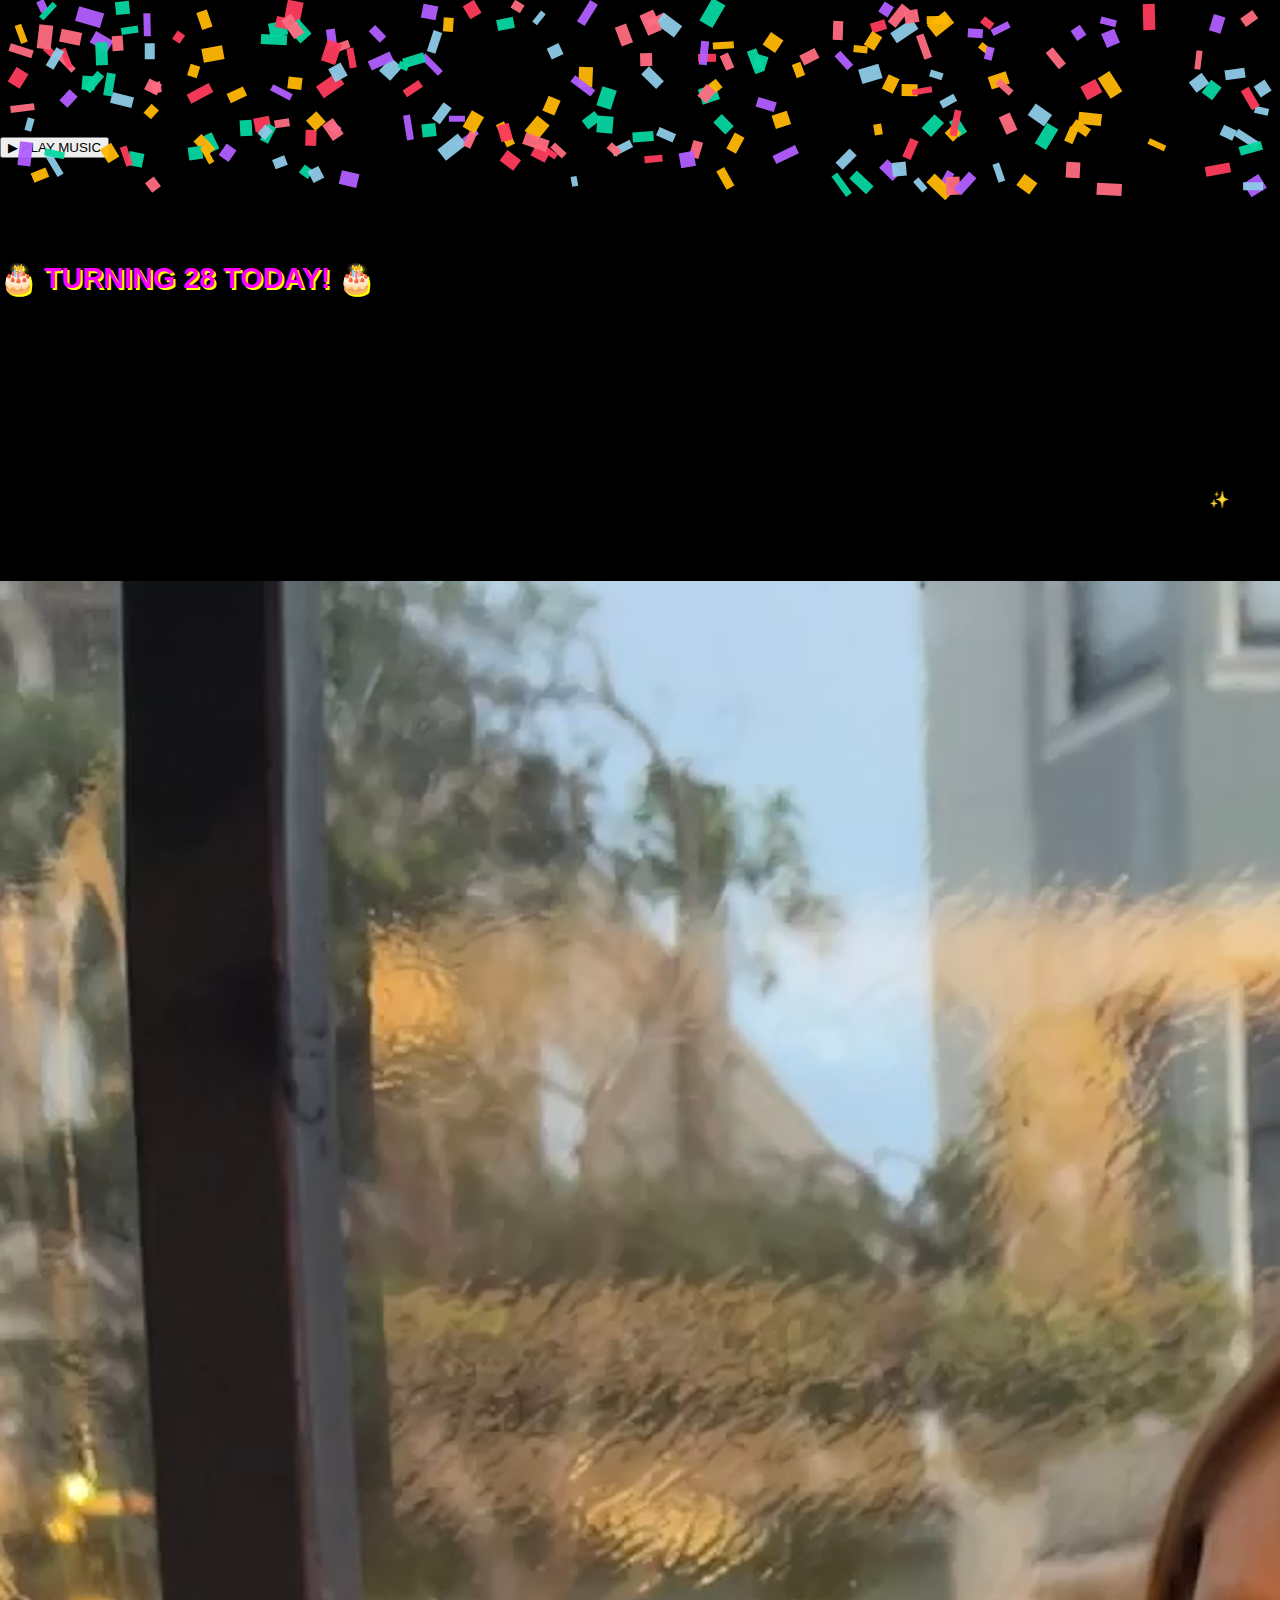
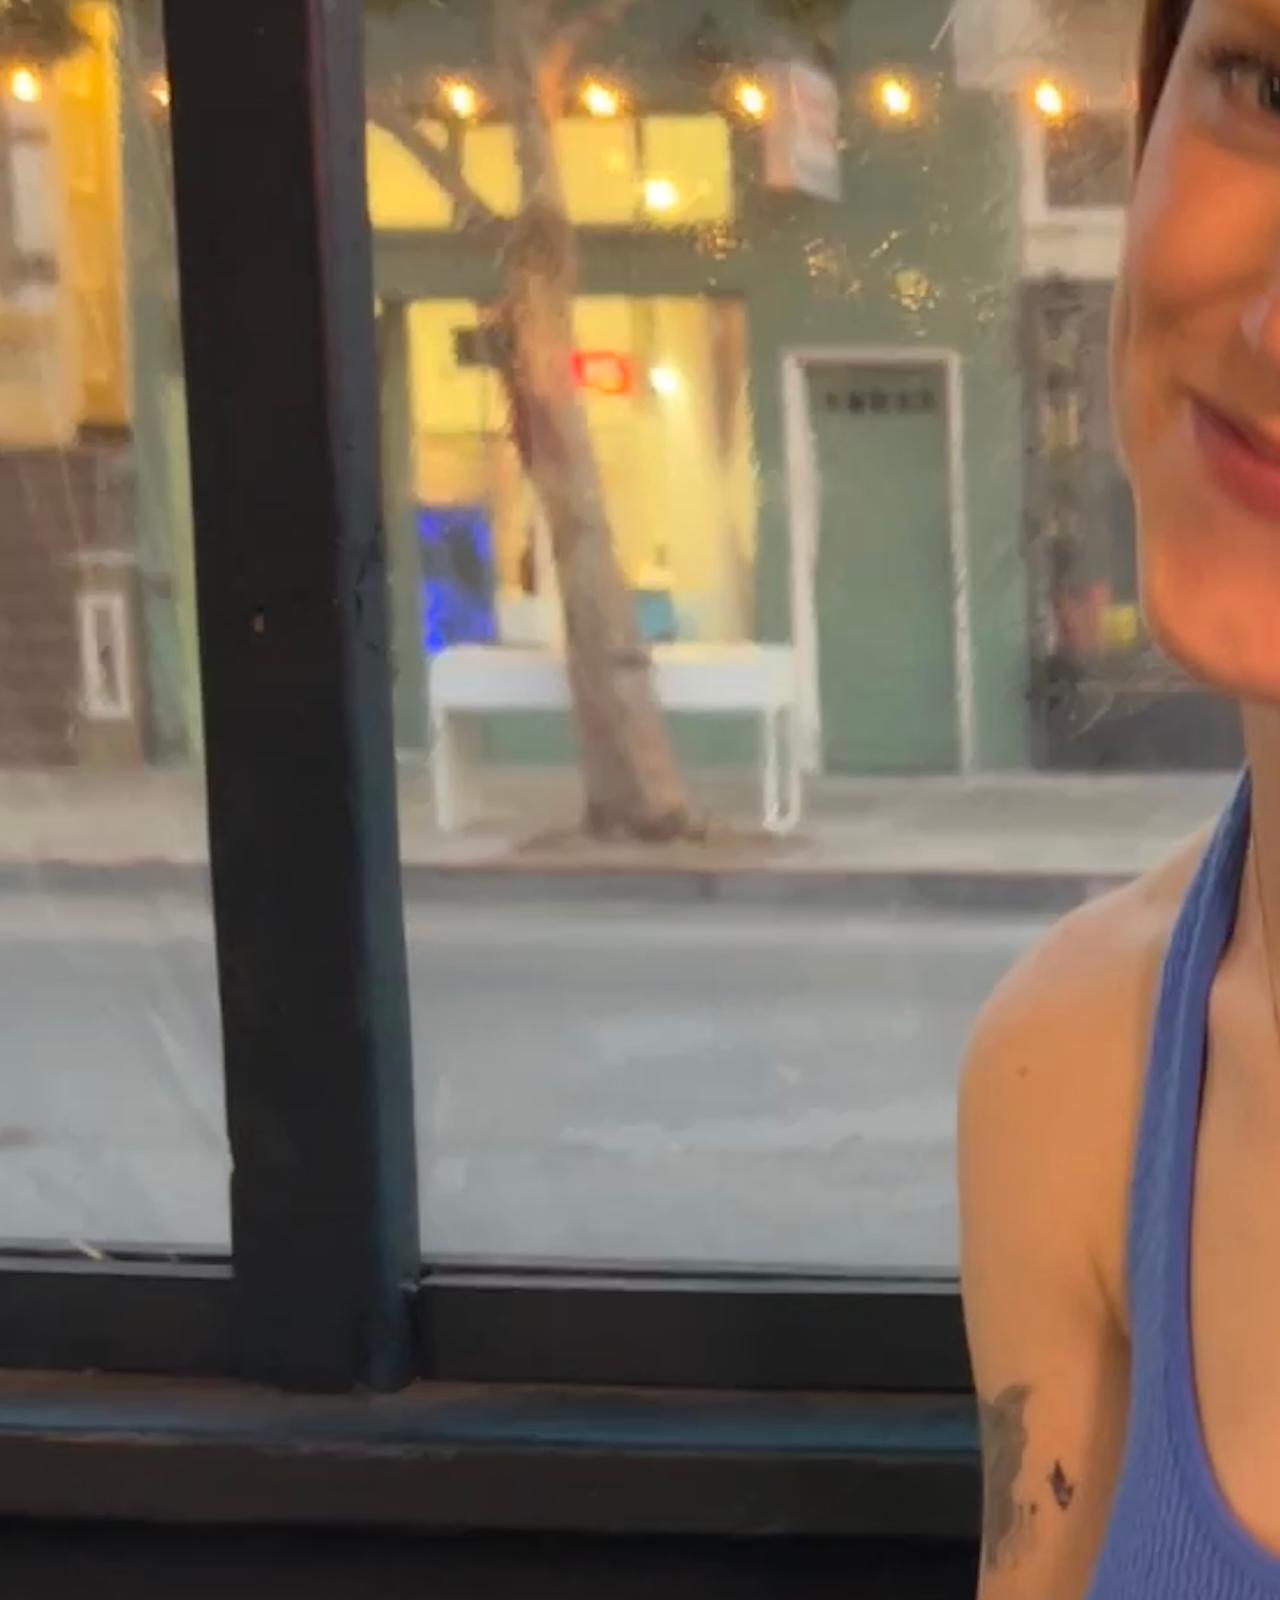
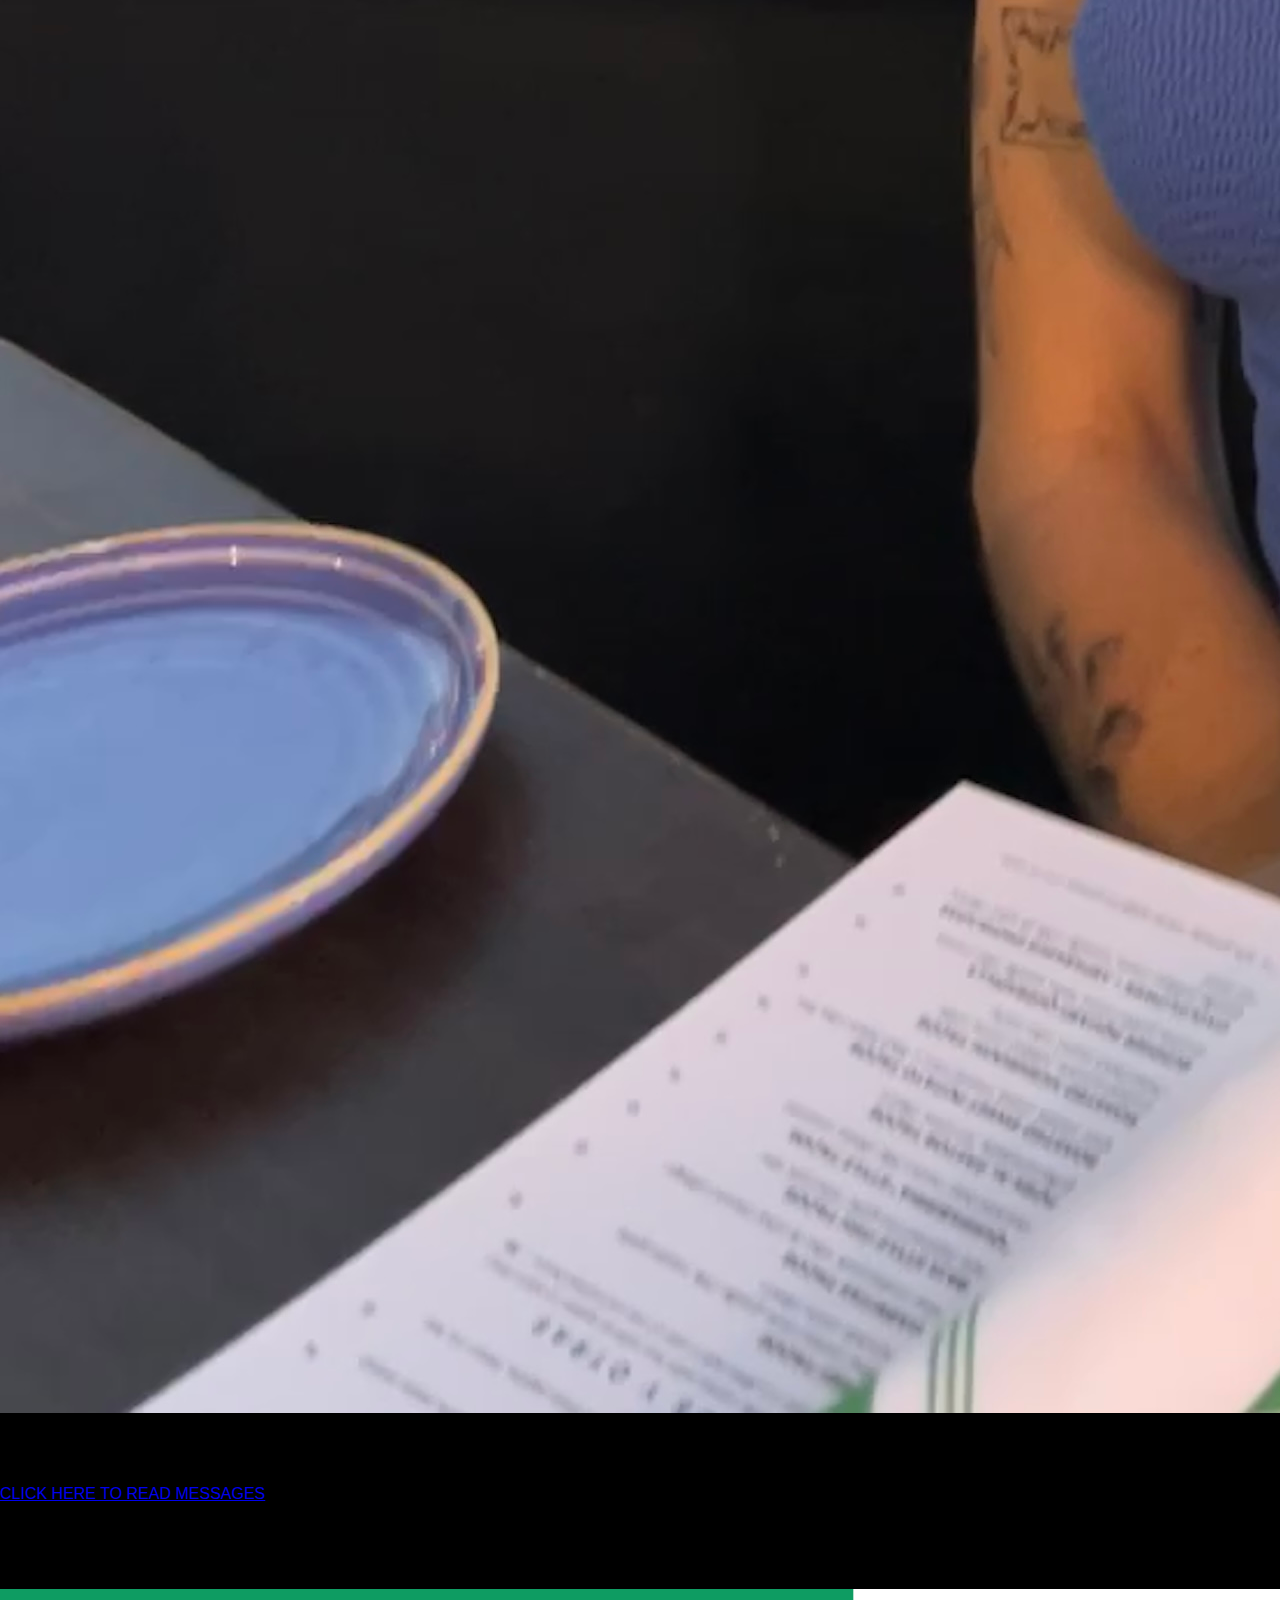
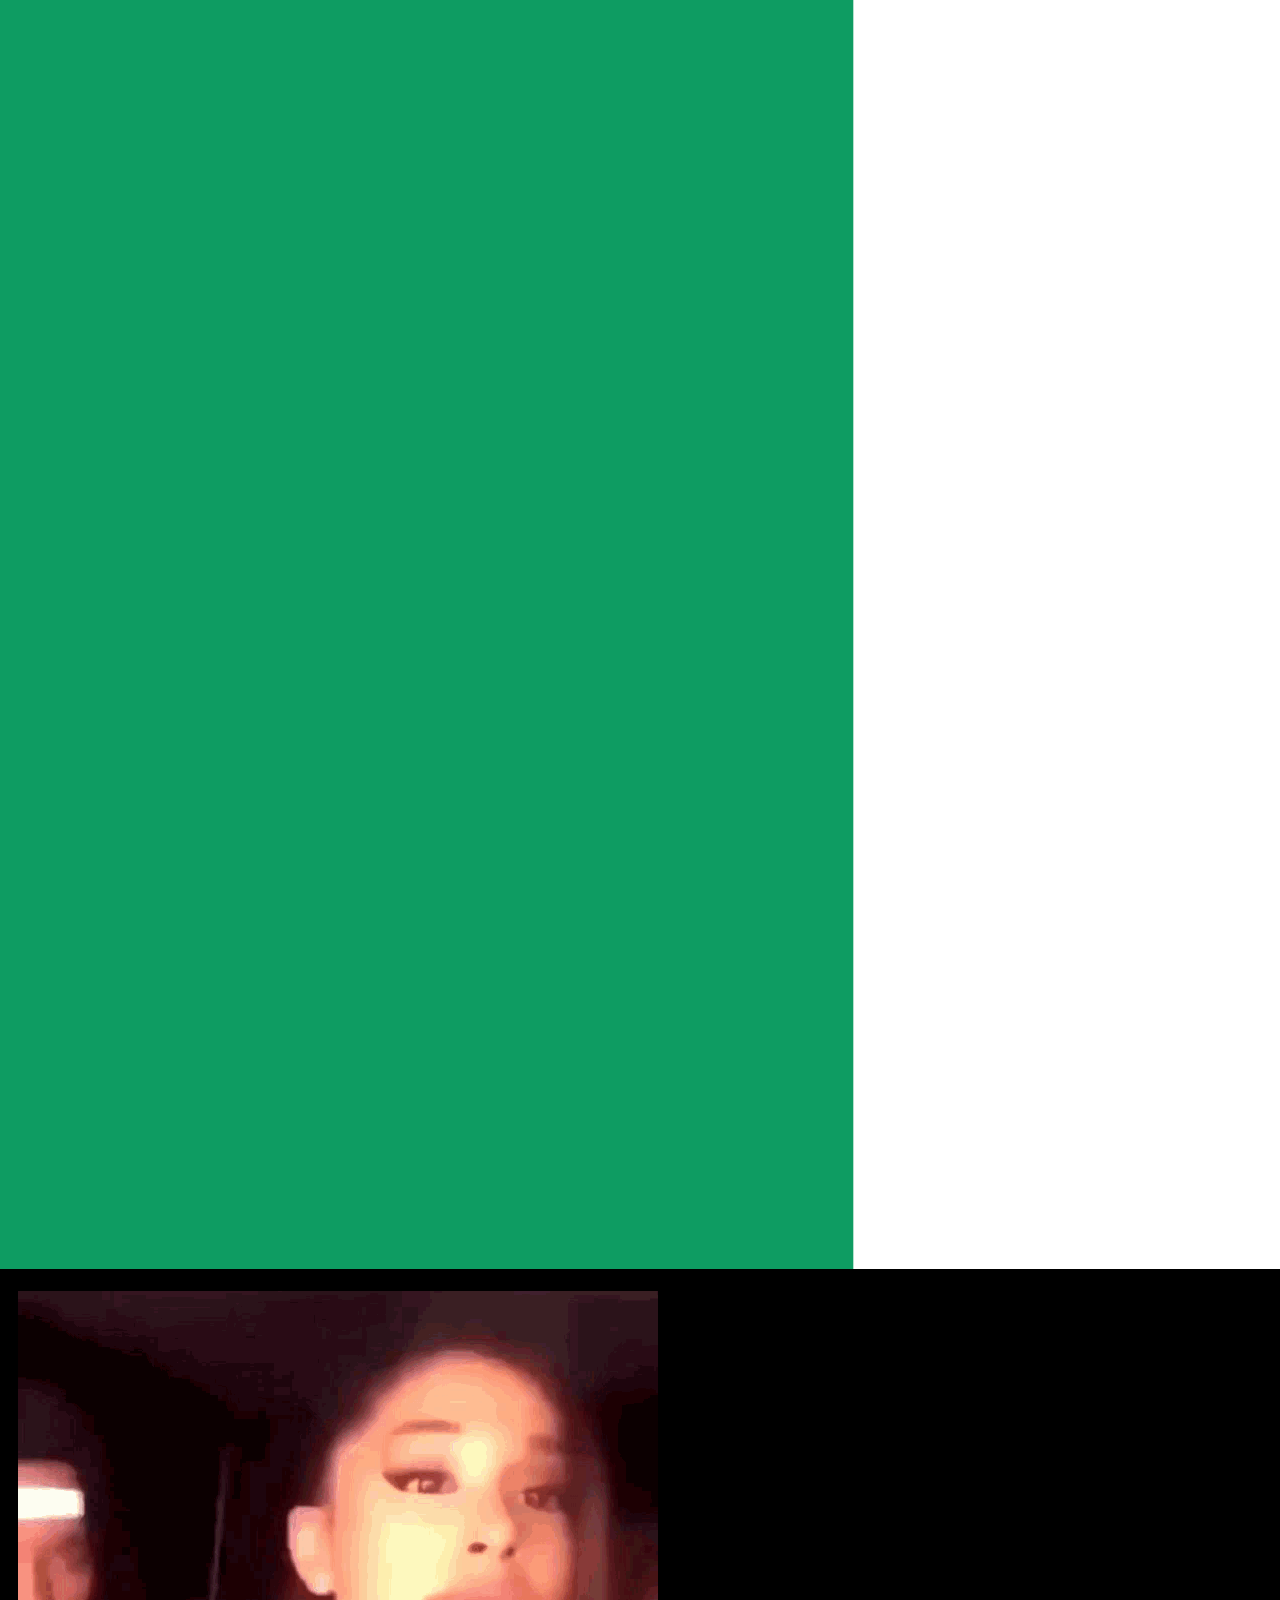
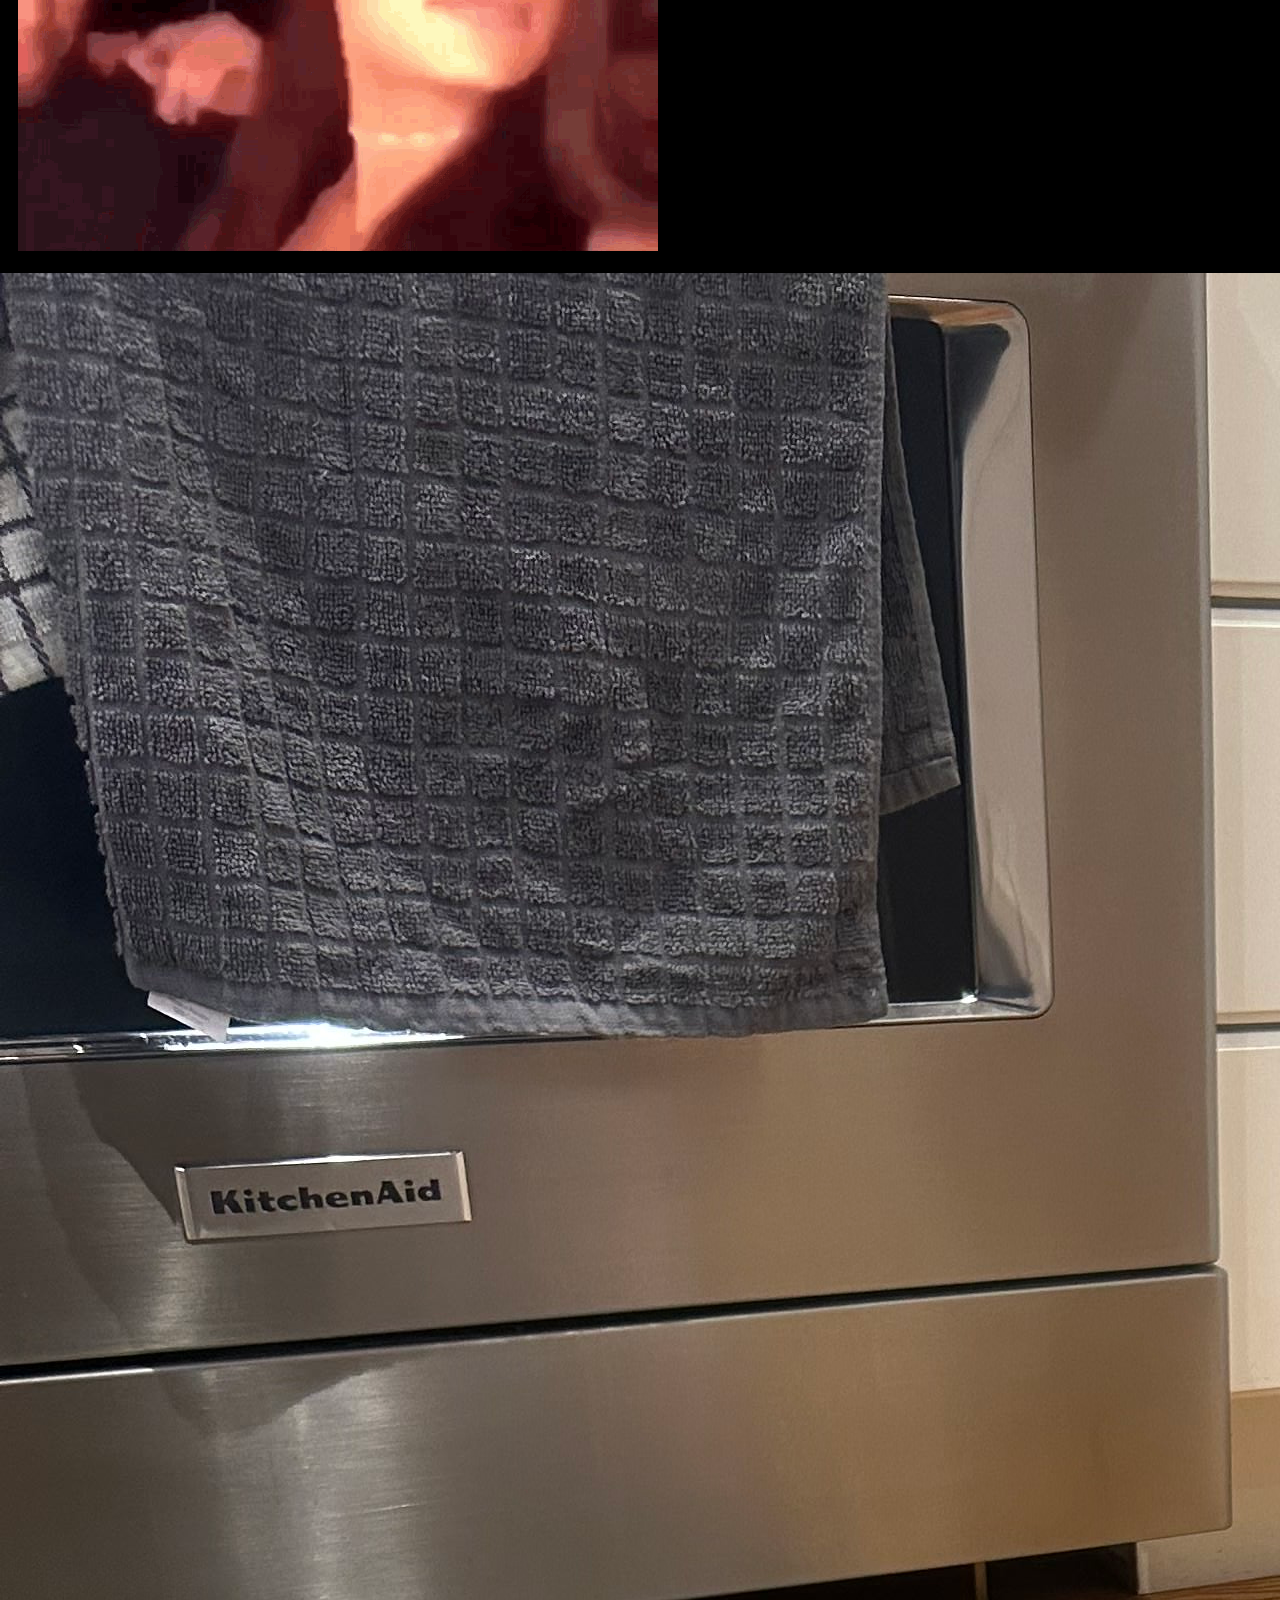
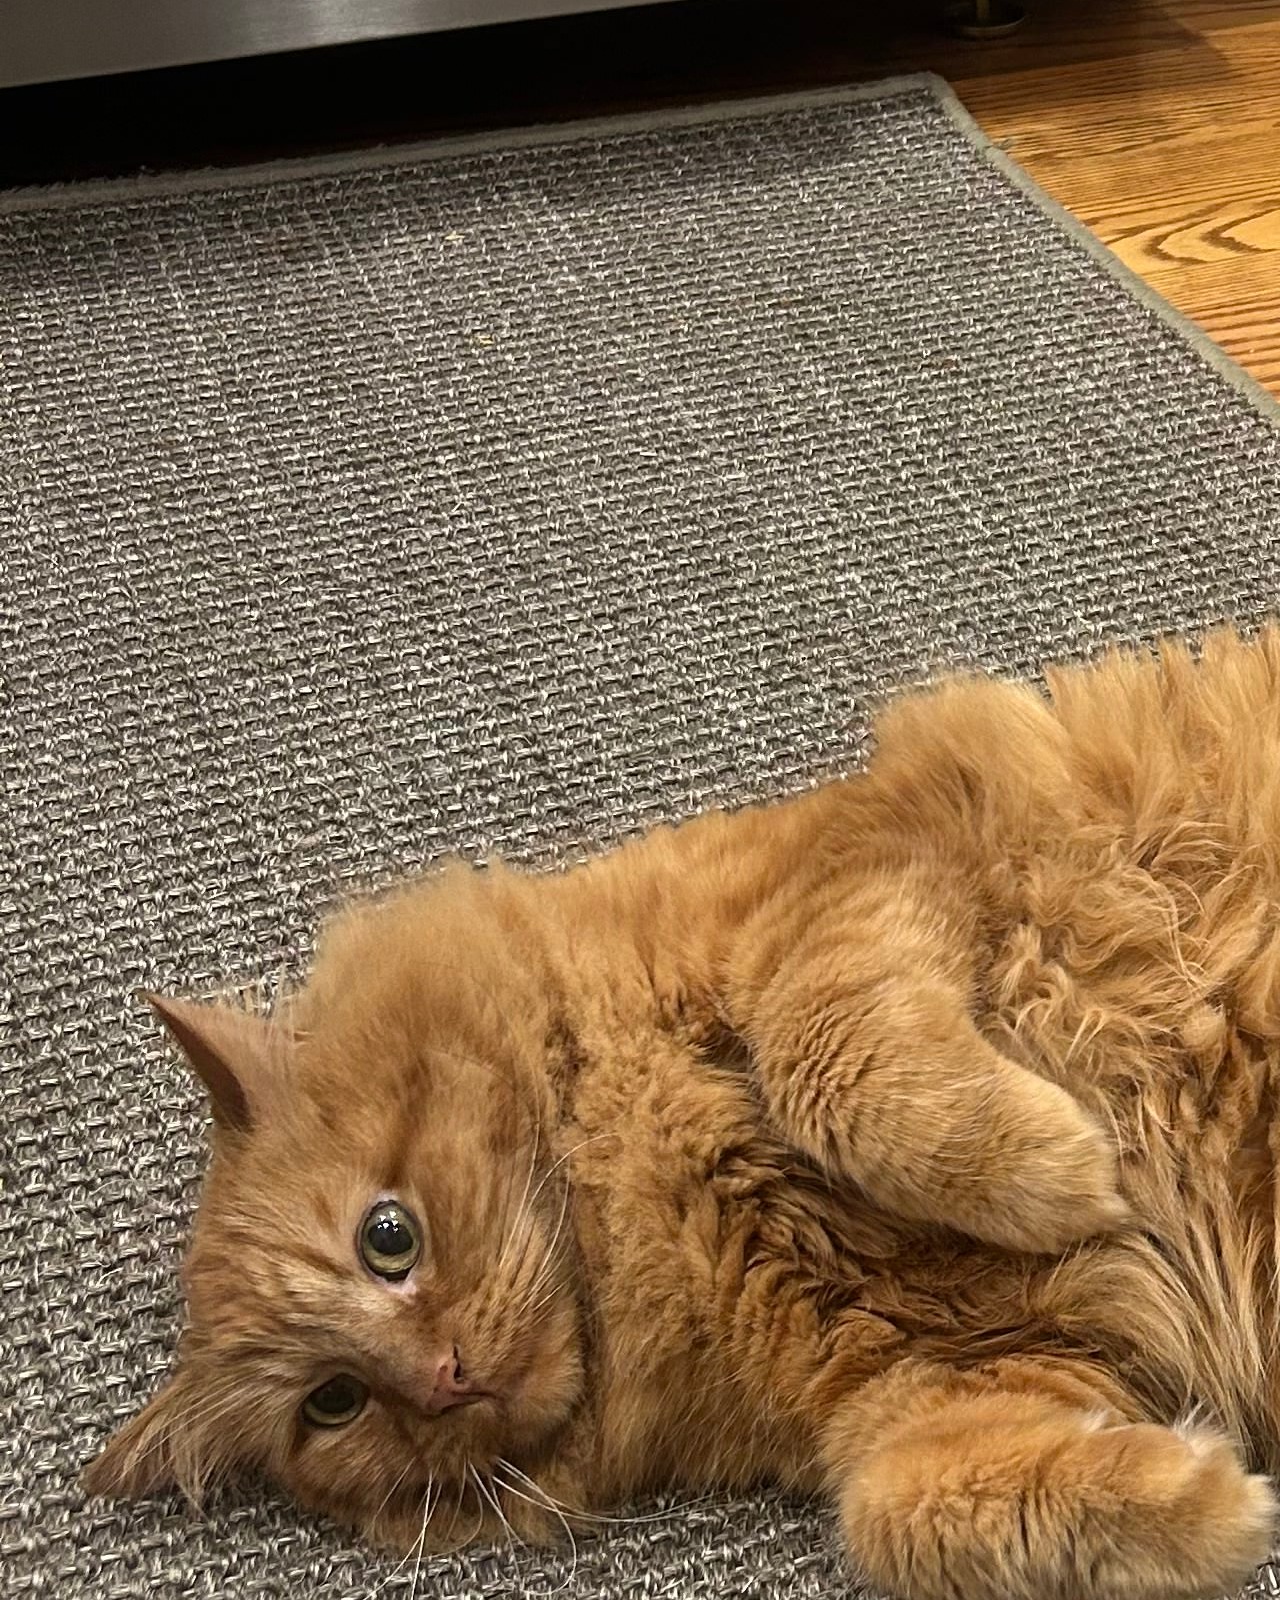
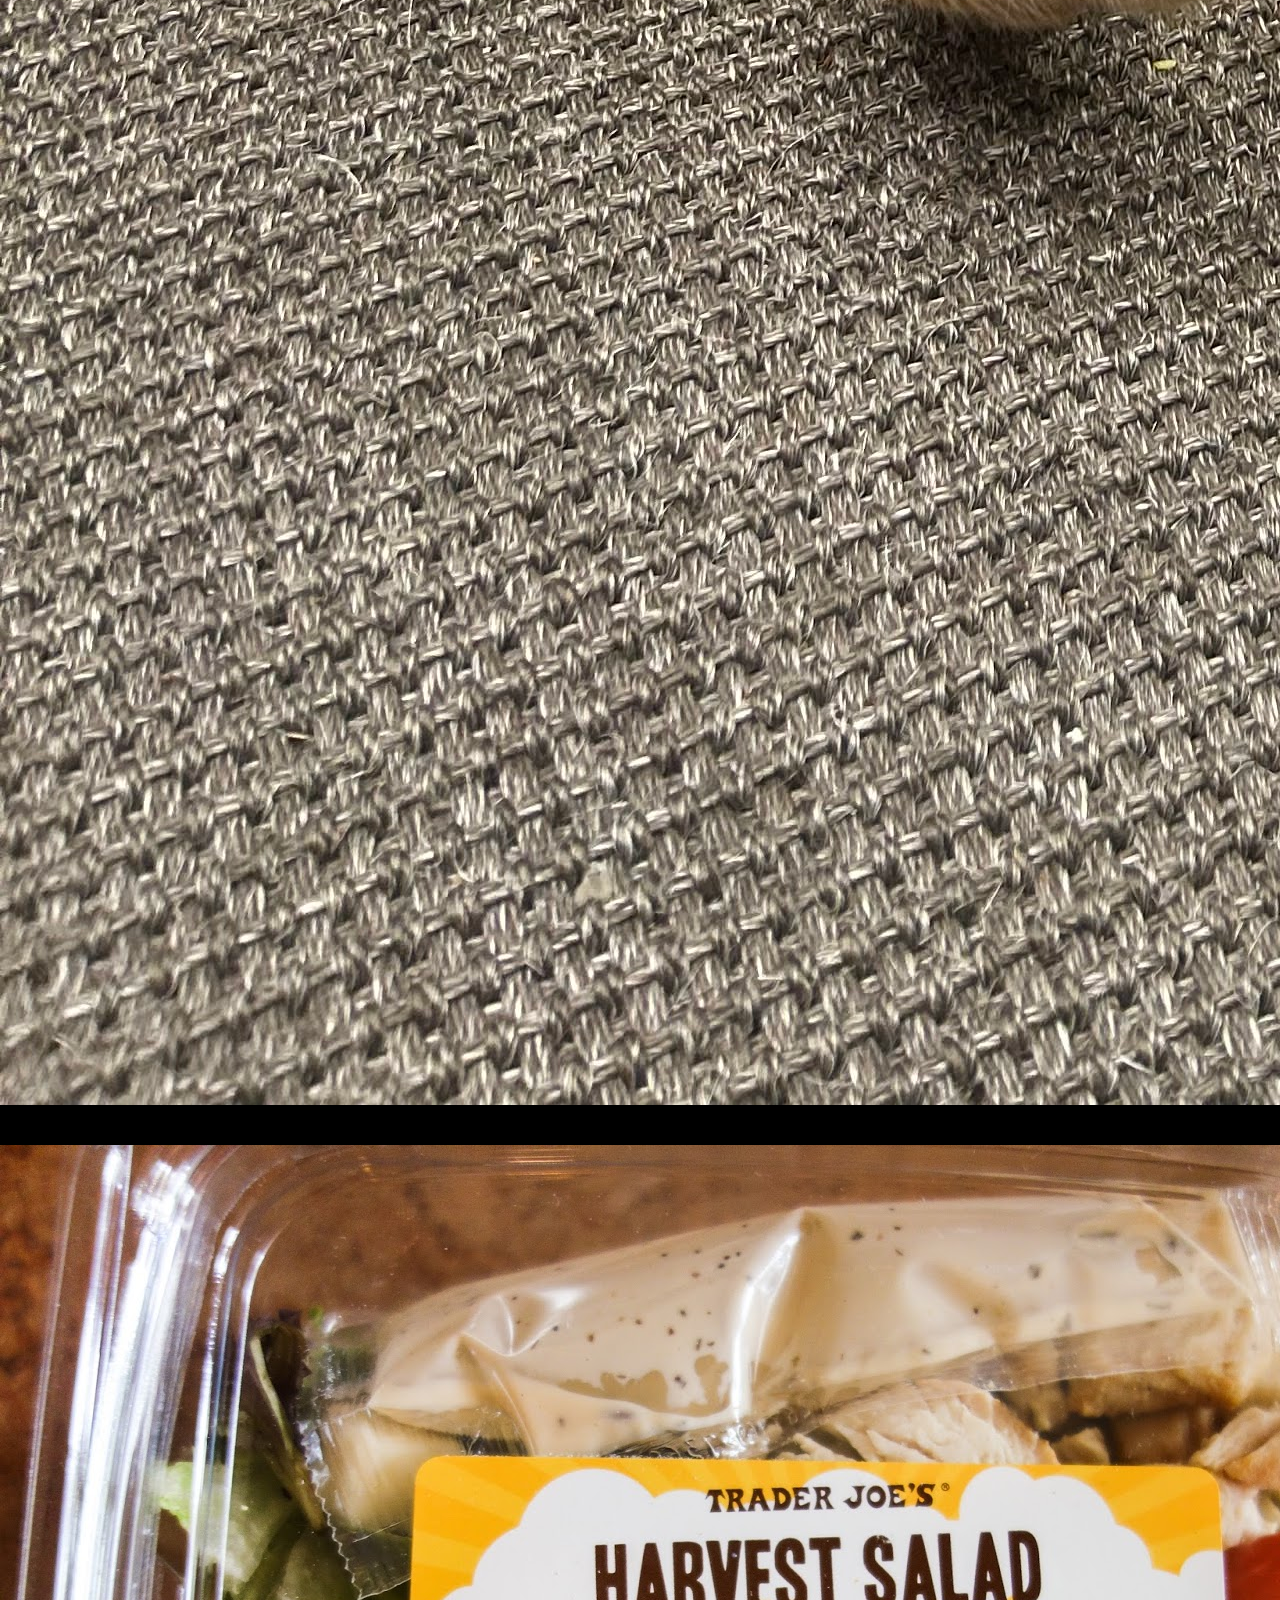
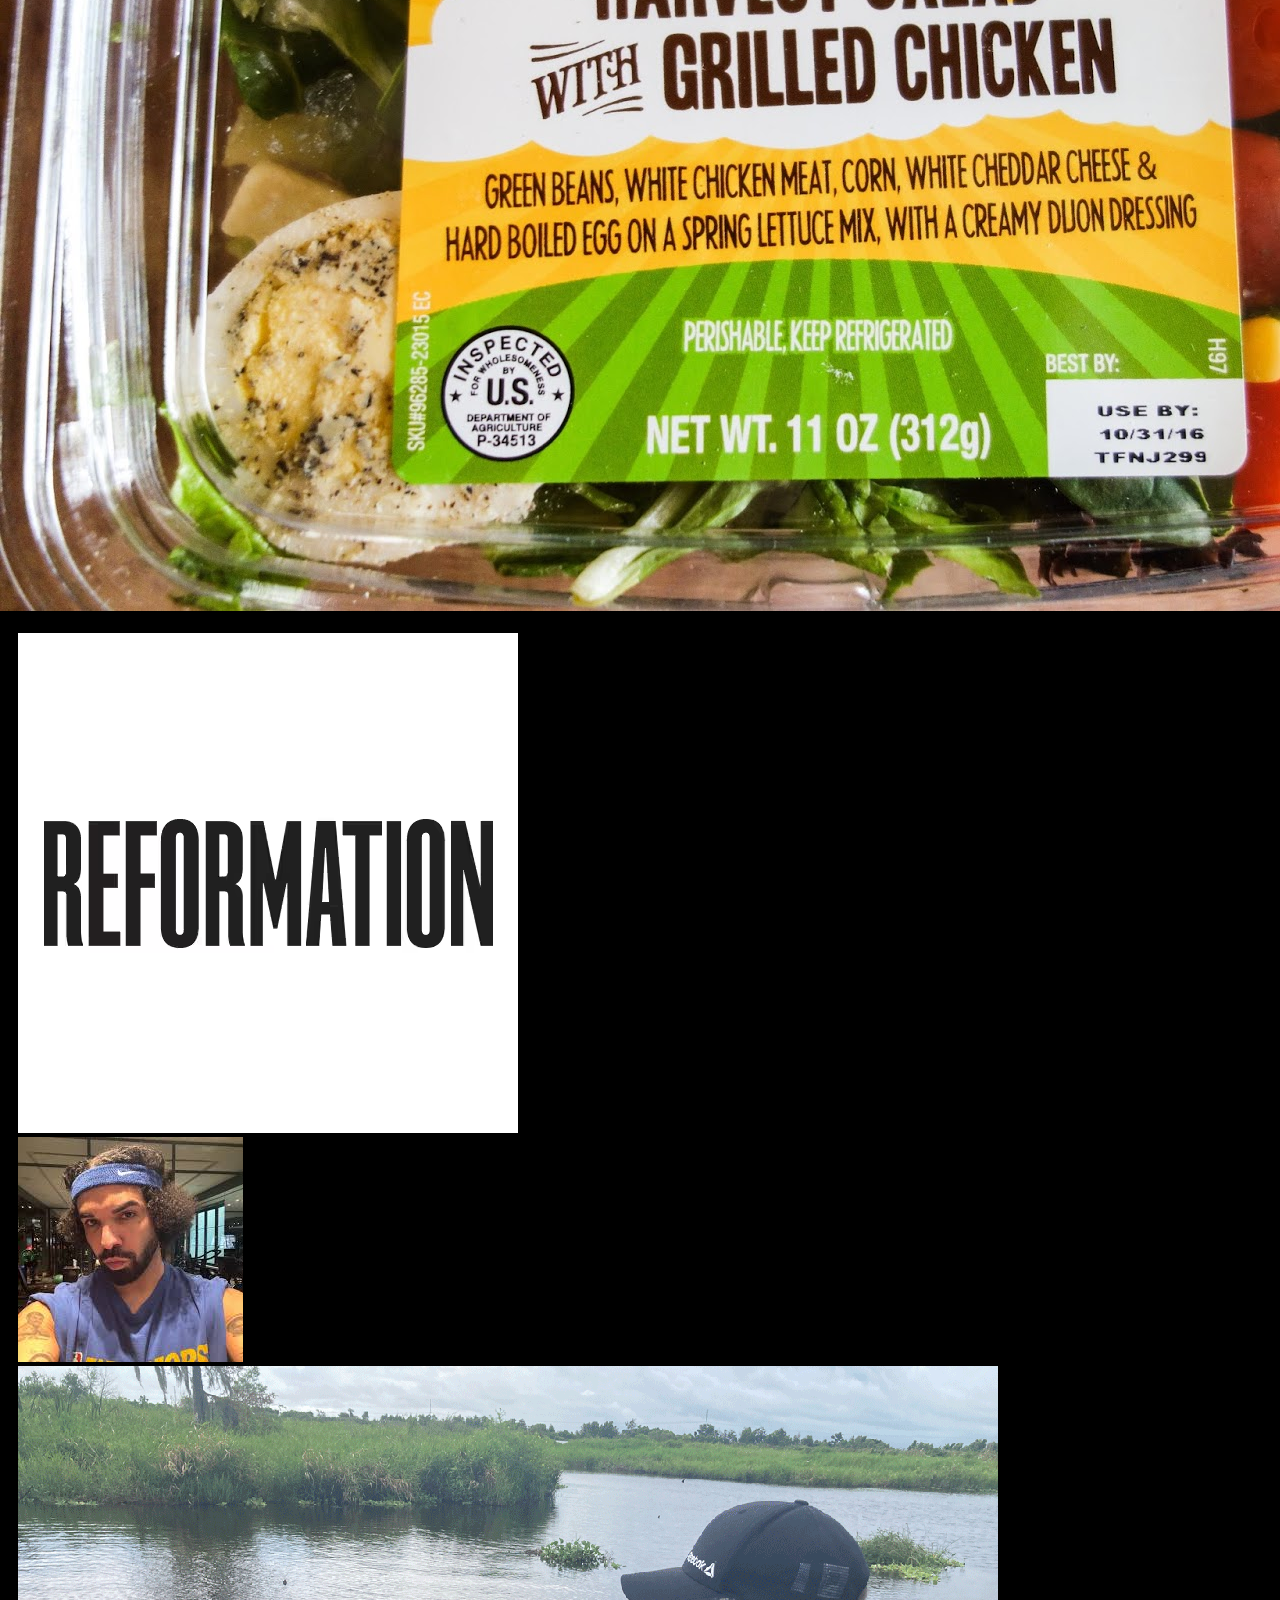
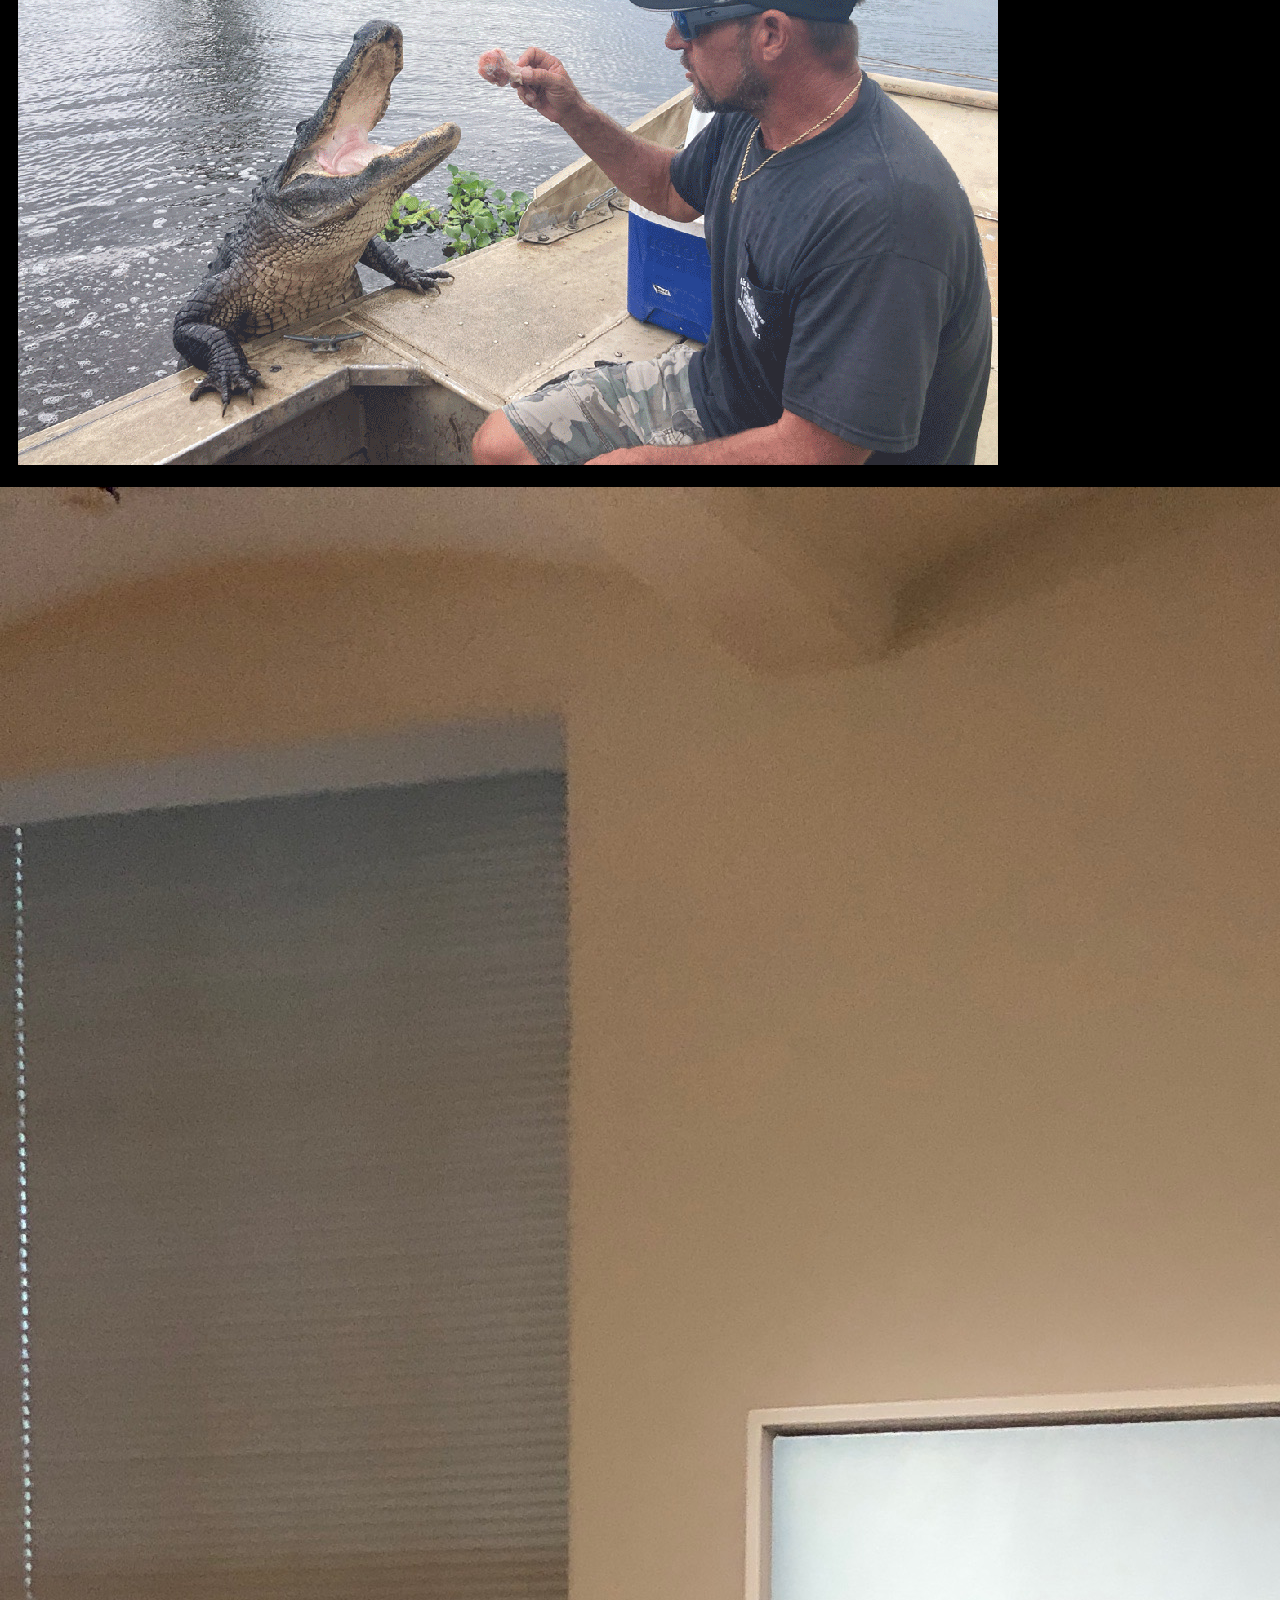
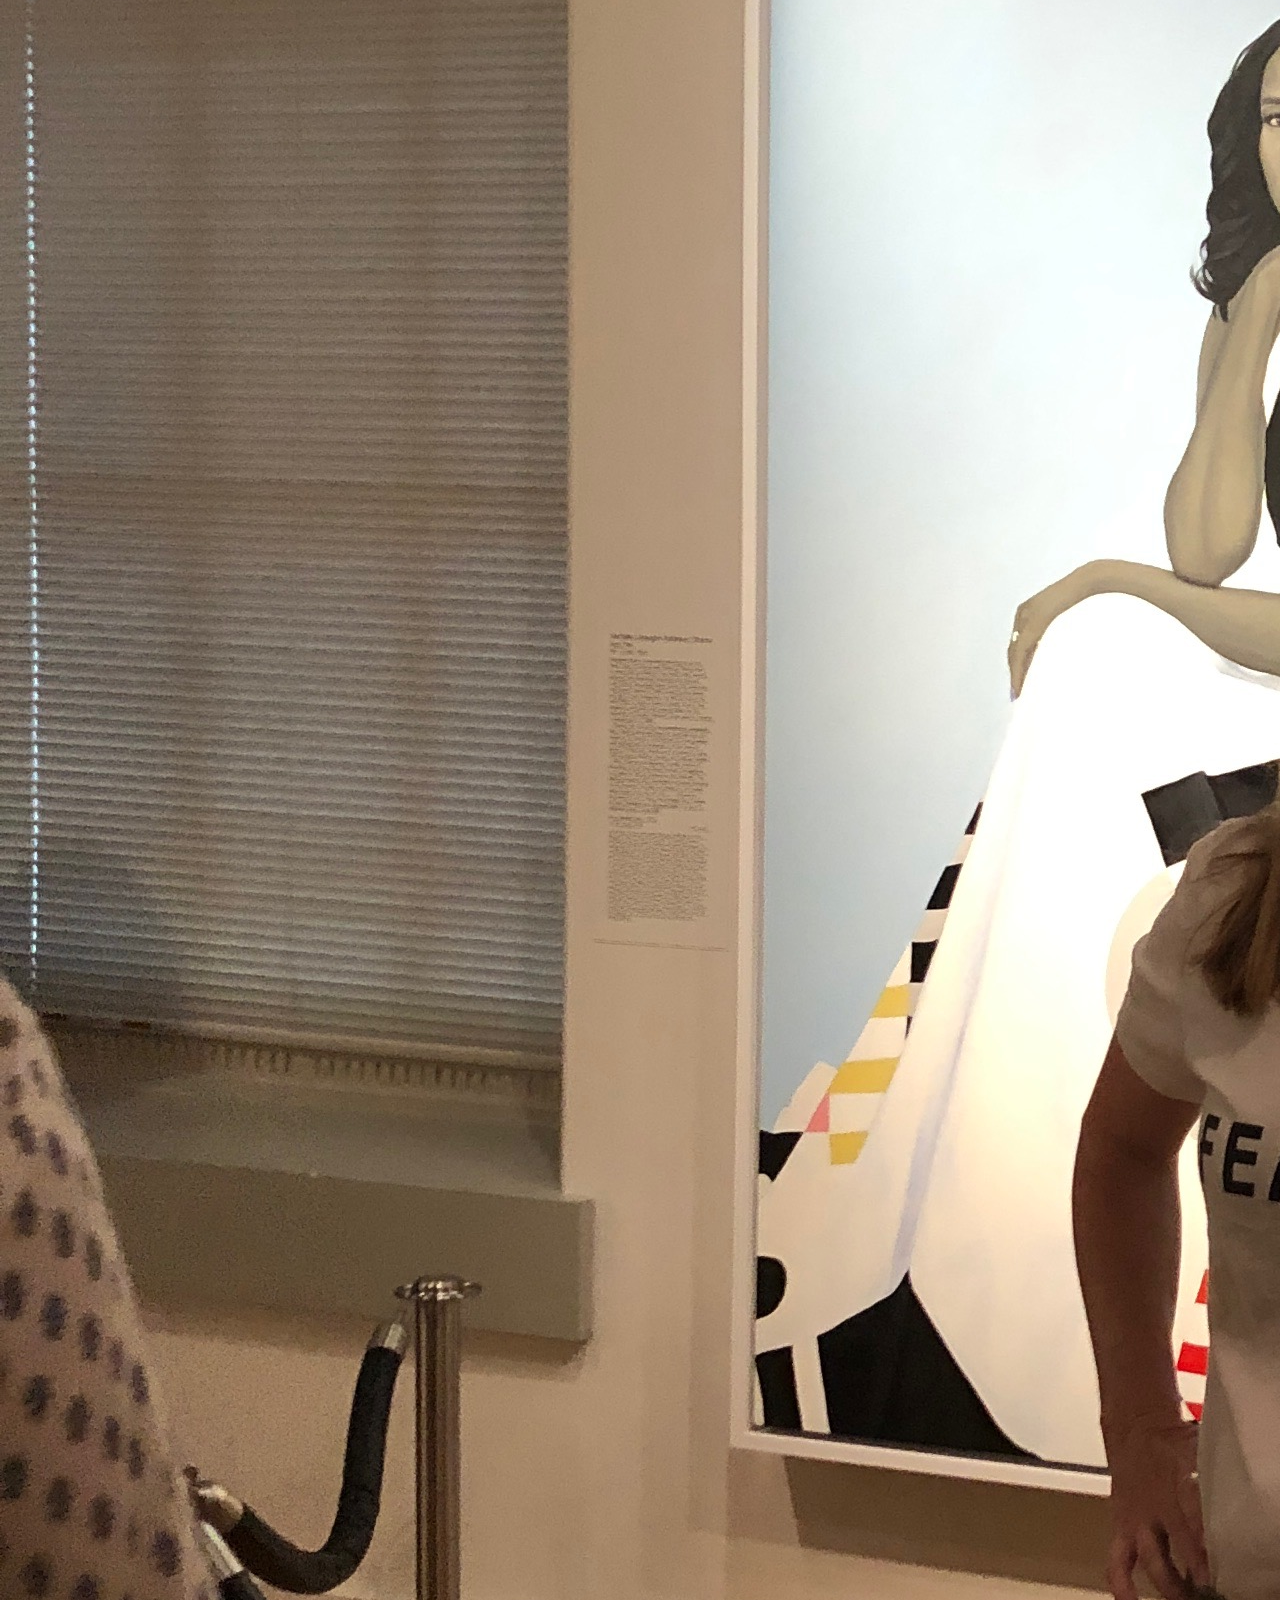
<file: index.html>
<!DOCTYPE html>
<html lang="en">
<head>
  <meta charset="UTF-8" />
  <meta name="viewport" content="width=device-width, initial-scale=1.0" />
  <meta http-equiv="Cache-Control" content="no-cache, no-store, must-revalidate" />
  <title>Molly's MySpace - 28 and FABULOUS!!!</title>
  <link rel="stylesheet" href="styles.css" />
  <link href="https://fonts.googleapis.com/css2?family=Impact&family=Comic+Neue:wght@700&display=swap" rel="stylesheet">
</head>
<body>
  <!-- Tiled background pattern -->
  <div class="tiled-bg"></div>
  
  <!-- Main content wrapper -->
  <div class="profile-wrapper">
    <!-- Left Sidebar -->
    <div class="sidebar-left">
      <div class="contact-box">
        <h3 class="sidebar-title">~*~ CONTACT MOLLY ~*~</h3>
        <p class="contact-text">don't , i have a girlfriend</p>
      </div>
      
      <div class="music-box">
        <h3 class="sidebar-title">~*~ MY MUSIC ~*~</h3>
        <button id="musicPlayBtn" class="music-play-btn">▶ PLAY MUSIC</button>
        <p class="music-label">Now Playing: Fame is a Gun - Addison Rae</p>
      </div>

      <!-- About Me - moved to sidebar -->
      <div class="about-box">
        <h3 class="sidebar-title">~*~ ABOUT MOLLY ~*~</h3>
        <div class="about-text">
          <p class="blink-text">🎂 TURNING 28 TODAY! 🎂</p>
          <p>cool hot sexy funny redhead, sometimes 5'5 sometimes 5'8</p>
          <p>sweetest girl in the world, best music taste in the world</p>
          <p>loved by all who meet me</p>
        </div>
      </div>
    </div>

    <!-- Main Content Area -->
    <div class="main-content">
      <!-- Header -->
      <div class="profile-header-messy">
        <h1 class="main-title">~*~* HAPPY BIRTHDAY MOLLY SHEA ~*~*</h1>
        <marquee behavior="scroll" direction="left" class="marquee-banner">
          <span class="blink">✨ 28 AND SLAYFUL! ✨</span> | 
          <span class="pulse">💖 MOLLY SLAY 💖</span> | 
          <span class="bounce">🎂 BEST DAY EVER 🎂</span> |
          <span class="blink">🌟 TURNING 28 TODAY 🌟</span>
        </marquee>
      </div>

      <!-- Large Profile Pic - Front and Center -->
      <div class="profile-pic-large-section">
        <h2 class="section-header">~*~ PROFILE PIC ~*~</h2>
        <div class="large-profile-pic-frame">
          <img src="images/profile.JPG" alt="Molly" class="large-profile-pic" onerror="this.src='images/lana_laydown.png'">
        </div>
      </div>

      <!-- Call to Action - Make it SUPER obvious -->
      <div class="cta-box">
        <h2 class="section-header blink">~*~YOU HAVE UNREAD BIRTHDAY MESSAGES~*~</h2>
        <a href="board.html" class="huge-message-button bounce">CLICK HERE TO READ MESSAGES</a>
      </div>

      <!-- Top 8 Friends - moved below CTA -->
      <div class="friends-section">
        <h2 class="section-header">~*~ TOP 8 FRIENDS ~*~</h2>
        <div class="friends-list">
          <div class="friend-item">
            <span class="friend-rank">1.</span>
            <img src="images/ireland.png" alt="ireland" class="tiny-friend-pic" onerror="this.className='tiny-friend-pic placeholder-pic'; this.textContent='?'">
            <span class="friend-name-small">ireland</span>
          </div>
          <div class="friend-item">
            <span class="friend-rank">2.</span>
            <img src="images/arianka.gif" alt="arianka grande" class="tiny-friend-pic" onerror="this.className='tiny-friend-pic placeholder-pic'; this.textContent='?'">
            <span class="friend-name-small">arianka grande</span>
          </div>
          <div class="friend-item">
            <span class="friend-rank">3.</span>
            <img src="images/max.jpg" alt="max shea" class="tiny-friend-pic" onerror="this.className='tiny-friend-pic placeholder-pic'; this.textContent='?'">
            <span class="friend-name-small">max shea</span>
          </div>
          <div class="friend-item">
            <span class="friend-rank">4.</span>
            <img src="images/premadesalad.jpg" alt="trader joes premade salad" class="tiny-friend-pic" onerror="this.className='tiny-friend-pic placeholder-pic'; this.textContent='?'">
            <span class="friend-name-small">trader joes premade salad</span>
          </div>
          <div class="friend-item">
            <span class="friend-rank">5.</span>
            <img src="images/reformation.avif" alt="reformation" class="tiny-friend-pic" onerror="this.className='tiny-friend-pic placeholder-pic'; this.textContent='?'">
            <span class="friend-name-small">reformation</span>
          </div>
          <div class="friend-item">
            <span class="friend-rank">6.</span>
            <img src="images/drake.jpeg" alt="drake" class="tiny-friend-pic" onerror="this.className='tiny-friend-pic placeholder-pic'; this.textContent='?'">
            <span class="friend-name-small">drake</span>
          </div>
          <div class="friend-item">
            <span class="friend-rank">7.</span>
            <img src="images/jeremy.gif" alt="jeremy del rey" class="tiny-friend-pic" onerror="this.className='tiny-friend-pic placeholder-pic'; this.textContent='?'">
            <span class="friend-name-small">jeremy del rey</span>
          </div>
          <div class="friend-item">
            <span class="friend-rank">8.</span>
            <img src="images/ann.JPG" alt="ann kuhns" class="tiny-friend-pic" onerror="this.className='tiny-friend-pic placeholder-pic'; this.textContent='?'">
            <span class="friend-name-small">ann kuhns</span>
          </div>
        </div>
      </div>

      <!-- Status -->
      <div class="status-box">
        <h2 class="section-header">~*~ CURRENT STATUS ~*~</h2>
        <p class="status-message">🎉 <span class="bounce">CELEBRATING MY 28TH BIRTHDAY!!! WOOHOOO!!</span> 🎉</p>
        <p class="mood-display">Mood: <span class="blink">✨ DIVALICIOUS ✨</span></p>
        <p class="mood-display">Relationship Status: <span class="pulse">it's complicated &lt;3</span></p>
      </div>

      <!-- Footer -->
      <div class="profile-footer">
        <p class="footer-note">Made with 💖 by Mia</p>
        <p class="footer-note">This website was primarily vibecoded, so if something breaks just text me and I'll fix it.</p>
        <p class="footer-note rotate">~*~ XOXO ~*~</p>
      </div>
    </div>

  </div>

  <!-- Hidden YouTube player for background music -->
  <iframe 
    id="youtubePlayer" 
    width="1" 
    height="1" 
    src="https://www.youtube.com/embed/o6flxGrbmCw?enablejsapi=1&loop=1&playlist=o6flxGrbmCw&controls=0&modestbranding=1&rel=0&mute=0&autoplay=0" 
    frameborder="0" 
    allow="autoplay; encrypted-media" 
    style="position: fixed; top: -9999px; opacity: 0; pointer-events: none;">
  </iframe>

  <script src="script.js"></script>
</body>
</html>
</file>
<file: styles.css>
/* ============================================
   CHAOTIC MYSPACE STYLE - THE WAY IT SHOULD BE
   ============================================ */

* {
  box-sizing: border-box;
}

/* Animated rainbow background */
body {
  margin: 0;
  padding: 0;
  font-family: "Comic Sans MS", "Comic Sans", "Impact", cursive, sans-serif;
  min-height: 100vh;
  position: relative;
  overflow-x: hidden;
  background: #000;
}

.myspace-bg {
  position: fixed;
  top: 0;
  left: 0;
  width: 100%;
  height: 100%;
  z-index: 0;
  background: linear-gradient(
    45deg,
    #ff0080,
    #ff8c00,
    #ffd700,
    #32cd32,
    #00bfff,
    #8a2be2,
    #ff1493
  );
  background-size: 400% 400%;
  animation: rainbow-bg 8s ease infinite;
  opacity: 0.3;
}

@keyframes rainbow-bg {
  0% { background-position: 0% 50%; }
  50% { background-position: 100% 50%; }
  100% { background-position: 0% 50%; }
}

.myspace-container {
  position: relative;
  z-index: 1;
  max-width: 900px;
  margin: 0 auto;
  padding: 20px;
  background: rgba(255, 255, 255, 0.95);
  border: 5px solid #ff00ff;
  box-shadow: 0 0 30px rgba(255, 0, 255, 0.8);
  margin-top: 20px;
  margin-bottom: 20px;
}

/* Profile Header */
.profile-header {
  text-align: center;
  padding: 20px;
  background: linear-gradient(to bottom, #ff69b4, #ff1493, #ff00ff);
  border: 3px solid #00ffff;
  border-radius: 15px;
  margin-bottom: 20px;
  box-shadow: 0 0 20px rgba(0, 255, 255, 0.6);
}

.glitter-title {
  font-family: "Impact", sans-serif;
  font-size: clamp(1.8rem, 5vw, 3rem);
  color: #fff;
  text-shadow: 
    2px 2px 0 #ff00ff,
    -2px -2px 0 #00ffff,
    4px 4px 0 #ffff00,
    0 0 20px rgba(255, 255, 255, 0.8);
  margin: 0;
  animation: glitter 2s infinite;
  transform: rotate(-2deg);
}

@keyframes glitter {
  0%, 100% { 
    text-shadow: 
      2px 2px 0 #ff00ff,
      -2px -2px 0 #00ffff,
      4px 4px 0 #ffff00,
      0 0 20px rgba(255, 255, 255, 0.8);
  }
  25% { 
    text-shadow: 
      2px 2px 0 #00ffff,
      -2px -2px 0 #ffff00,
      4px 4px 0 #ff00ff,
      0 0 20px rgba(255, 0, 255, 0.8);
  }
  50% { 
    text-shadow: 
      2px 2px 0 #ffff00,
      -2px -2px 0 #ff00ff,
      4px 4px 0 #00ffff,
      0 0 20px rgba(0, 255, 255, 0.8);
  }
  75% { 
    text-shadow: 
      2px 2px 0 #ff00ff,
      -2px -2px 0 #ffff00,
      4px 4px 0 #00ffff,
      0 0 20px rgba(255, 255, 0, 0.8);
  }
}

.marquee-text {
  font-size: 1.5rem;
  color: #fff;
  text-shadow: 2px 2px 4px rgba(0, 0, 0, 0.8);
  margin-top: 10px;
  font-weight: bold;
}

/* Blinking text */
.blink {
  animation: blink 1s infinite;
}

@keyframes blink {
  0%, 50% { opacity: 1; }
  51%, 100% { opacity: 0.3; }
}

.blink-text {
  animation: blink 0.8s infinite;
  font-size: 1.8rem;
  font-weight: bold;
  color: #ff00ff;
  text-shadow: 2px 2px 0 #ffff00;
}

/* Top 8 Friends Section */
.top-8-section {
  background: linear-gradient(to bottom, #ffff00, #ff69b4);
  border: 4px solid #00ffff;
  border-radius: 20px;
  padding: 20px;
  margin-bottom: 20px;
  box-shadow: 0 0 25px rgba(255, 0, 255, 0.7);
}

.top-8-title {
  font-family: "Impact", sans-serif;
  font-size: 2.5rem;
  text-align: center;
  color: #fff;
  text-shadow: 
    3px 3px 0 #ff00ff,
    -3px -3px 0 #00ffff;
  margin: 0 0 20px 0;
  transform: rotate(-1deg);
}

.friends-grid {
  display: grid;
  grid-template-columns: repeat(4, 1fr);
  gap: 15px;
}

.friend-box {
  background: #fff;
  border: 3px solid #ff00ff;
  border-radius: 10px;
  padding: 10px;
  text-align: center;
  position: relative;
  transition: transform 0.3s;
  box-shadow: 0 4px 8px rgba(0, 0, 0, 0.3);
}

.friend-box:hover {
  transform: scale(1.1) rotate(5deg);
  z-index: 10;
  box-shadow: 0 8px 16px rgba(255, 0, 255, 0.8);
}

.friend-number {
  position: absolute;
  top: -10px;
  left: -10px;
  background: #ff00ff;
  color: #fff;
  width: 30px;
  height: 30px;
  border-radius: 50%;
  display: flex;
  align-items: center;
  justify-content: center;
  font-weight: bold;
  font-size: 1.2rem;
  border: 2px solid #00ffff;
  box-shadow: 0 0 10px rgba(255, 0, 255, 0.8);
}

.friend-img {
  width: 100%;
  height: 120px;
  object-fit: cover;
  border: 2px solid #00ffff;
  border-radius: 8px;
  margin-bottom: 8px;
}

.lana-friend {
  transform: rotate(90deg);
  height: 150px;
  object-fit: contain;
}

.friend-placeholder {
  width: 100%;
  height: 120px;
  background: linear-gradient(135deg, #ff69b4, #ff1493);
  border: 2px solid #00ffff;
  border-radius: 8px;
  display: flex;
  align-items: center;
  justify-content: center;
  color: #fff;
  font-weight: bold;
  font-size: 0.9rem;
  margin-bottom: 8px;
}

.friend-name {
  font-family: "Impact", sans-serif;
  font-size: 1rem;
  color: #ff00ff;
  margin: 5px 0;
  text-shadow: 1px 1px 0 #ffff00;
}

.friend-status {
  font-size: 0.85rem;
  color: #333;
  font-style: italic;
  margin-top: 5px;
}

/* About Section */
.about-section {
  background: linear-gradient(to right, #ff1493, #00ffff);
  border: 4px solid #ffff00;
  border-radius: 15px;
  padding: 20px;
  margin-bottom: 20px;
  box-shadow: 0 0 20px rgba(255, 255, 0, 0.6);
}

.section-title {
  font-family: "Impact", sans-serif;
  font-size: 2rem;
  text-align: center;
  color: #fff;
  text-shadow: 3px 3px 0 #000;
  margin: 0 0 15px 0;
  transform: rotate(1deg);
}

.about-content {
  background: rgba(255, 255, 255, 0.9);
  padding: 15px;
  border-radius: 10px;
  border: 2px solid #ff00ff;
}

.about-content p {
  font-size: 1.2rem;
  color: #333;
  margin: 10px 0;
}

.glitter-link {
  text-align: center;
  margin-top: 15px;
}

.myspace-button {
  display: inline-block;
  background: linear-gradient(to bottom, #ff00ff, #ff1493);
  color: #fff;
  padding: 15px 30px;
  border-radius: 25px;
  text-decoration: none;
  font-weight: bold;
  font-size: 1.2rem;
  border: 3px solid #00ffff;
  box-shadow: 0 0 15px rgba(255, 0, 255, 0.8);
  text-shadow: 2px 2px 0 #000;
  transition: all 0.3s;
  animation: pulse 2s infinite;
}

.myspace-button:hover {
  transform: scale(1.1) rotate(-2deg);
  box-shadow: 0 0 25px rgba(0, 255, 255, 1);
}

@keyframes pulse {
  0%, 100% { transform: scale(1); }
  50% { transform: scale(1.05); }
}

/* Music Player Section */
.music-section {
  background: linear-gradient(135deg, #ff1493, #8a2be2);
  border: 4px solid #00ffff;
  border-radius: 15px;
  padding: 20px;
  margin-bottom: 20px;
  box-shadow: 0 0 20px rgba(138, 43, 226, 0.6);
}

.music-player {
  background: rgba(255, 255, 255, 0.95);
  padding: 20px;
  border-radius: 10px;
  border: 3px solid #ff00ff;
  text-align: center;
}

.music-info {
  margin-bottom: 15px;
}

.now-playing {
  font-size: 1.5rem;
  font-weight: bold;
  color: #ff00ff;
  margin: 0 0 10px 0;
  text-shadow: 2px 2px 0 #ffff00;
}

.song-title {
  font-size: 1.3rem;
  font-family: "Impact", sans-serif;
  color: #333;
  margin: 0;
  text-shadow: 1px 1px 0 #ff00ff;
}

.audio-controls {
  display: flex;
  justify-content: center;
  align-items: center;
  gap: 15px;
  margin: 20px 0;
  flex-wrap: wrap;
}

.music-btn {
  background: linear-gradient(to bottom, #ff00ff, #ff1493);
  color: #fff;
  border: 3px solid #00ffff;
  padding: 10px 20px;
  border-radius: 20px;
  font-family: "Impact", sans-serif;
  font-size: 1rem;
  font-weight: bold;
  cursor: pointer;
  text-shadow: 2px 2px 0 #000;
  box-shadow: 0 0 15px rgba(255, 0, 255, 0.6);
  transition: all 0.3s;
}

.music-btn:hover {
  transform: scale(1.1) rotate(2deg);
  box-shadow: 0 0 25px rgba(0, 255, 255, 0.8);
}

.music-btn:active {
  transform: scale(0.95);
}

.volume-slider {
  width: 150px;
  height: 8px;
  background: linear-gradient(to right, #ff00ff, #00ffff);
  border-radius: 5px;
  outline: none;
  -webkit-appearance: none;
  appearance: none;
}

.volume-slider::-webkit-slider-thumb {
  -webkit-appearance: none;
  appearance: none;
  width: 20px;
  height: 20px;
  background: #ff00ff;
  border: 3px solid #00ffff;
  border-radius: 50%;
  cursor: pointer;
  box-shadow: 0 0 10px rgba(255, 0, 255, 0.8);
}

.volume-slider::-moz-range-thumb {
  width: 20px;
  height: 20px;
  background: #ff00ff;
  border: 3px solid #00ffff;
  border-radius: 50%;
  cursor: pointer;
  box-shadow: 0 0 10px rgba(255, 0, 255, 0.8);
}

.music-note {
  font-size: 0.9rem;
  color: #666;
  margin-top: 15px;
  font-style: italic;
}

/* Status Section */
.status-section {
  background: linear-gradient(135deg, #00ffff, #ff00ff);
  border: 4px solid #ffff00;
  border-radius: 15px;
  padding: 20px;
  margin-bottom: 20px;
  box-shadow: 0 0 20px rgba(0, 255, 255, 0.6);
}

.status-content {
  background: rgba(255, 255, 255, 0.95);
  padding: 15px;
  border-radius: 10px;
  border: 2px solid #ff00ff;
}

.status-text {
  font-size: 1.5rem;
  font-weight: bold;
  color: #ff00ff;
  text-align: center;
  margin: 10px 0;
}

.mood-text {
  font-size: 1.3rem;
  color: #333;
  text-align: center;
  margin: 10px 0;
}

/* Footer */
.myspace-footer {
  text-align: center;
  padding: 20px;
  background: linear-gradient(to bottom, #ff1493, #8a2be2);
  border: 3px solid #00ffff;
  border-radius: 15px;
  box-shadow: 0 0 20px rgba(138, 43, 226, 0.6);
}

.footer-text {
  color: #fff;
  font-size: 1rem;
  margin: 5px 0;
  text-shadow: 2px 2px 0 #000;
}


/* Board page styles (keep existing) */
.board-container {
  max-width: 1200px;
  margin: 0 auto;
  padding: 2rem 1rem;
  position: relative;
  z-index: 1;
}

.post-form-section {
  margin-bottom: 3rem;
}

.post-form-card {
  background: linear-gradient(135deg, #fff, #ffe4e1);
  border-radius: 16px;
  padding: 2rem;
  box-shadow: 0 4px 20px rgba(255, 0, 255, 0.4);
  max-width: 600px;
  margin: 0 auto;
  border: 4px solid #ff00ff;
  position: relative;
}

.post-form-card h2 {
  margin-top: 0;
  margin-bottom: 1.5rem;
  font-size: 1.8rem;
  color: #ff00ff;
  font-family: "Impact", sans-serif;
  text-shadow: 2px 2px 0 #ffff00;
  text-align: center;
}

.form-group {
  margin-bottom: 1.5rem;
}

.form-group label {
  display: block;
  margin-bottom: 0.5rem;
  font-weight: 600;
  color: #555;
}

.form-group input[type="text"],
.form-group textarea {
  width: 100%;
  padding: 0.75rem;
  border: 2px solid #ddd;
  border-radius: 8px;
  font-family: "Comic Sans MS", "Comic Sans", cursive;
  font-size: 1rem;
  transition: border-color 0.2s ease;
}

.form-group input[type="text"]:focus,
.form-group textarea:focus {
  outline: none;
  border-color: #ff6b81;
}

.form-group input[type="file"] {
  width: 100%;
  padding: 0.5rem;
  font-family: "Comic Sans MS", "Comic Sans", cursive;
}

.image-preview {
  position: relative;
  margin-top: 1rem;
  display: inline-block;
}

.image-preview img {
  max-width: 200px;
  max-height: 200px;
  border-radius: 8px;
  box-shadow: 0 2px 8px rgba(0, 0, 0, 0.1);
}

.remove-image {
  position: absolute;
  top: -10px;
  right: -10px;
  background: #ff3b5c;
  color: white;
  border: none;
  border-radius: 50%;
  width: 30px;
  height: 30px;
  font-size: 20px;
  cursor: pointer;
  line-height: 1;
  box-shadow: 0 2px 6px rgba(0, 0, 0, 0.2);
  transition: transform 0.2s ease;
}

.remove-image:hover {
  transform: scale(1.1);
}

.submit-button {
  width: 100%;
  background: #ff6b81;
  color: white;
  border: none;
  padding: 1rem;
  border-radius: 8px;
  font-family: "Comic Sans MS", "Comic Sans", cursive;
  font-size: 1.1rem;
  font-weight: 700;
  cursor: pointer;
  transition: background 0.2s ease, transform 0.1s ease;
}

.submit-button:hover {
  background: #ff3b5c;
  transform: translateY(-2px);
}

.submit-button:active {
  transform: translateY(0);
}

.messages-section {
  margin-top: 3rem;
}

.messages-section h2 {
  text-align: center;
  font-size: 2rem;
  color: #ff6b81;
  margin-bottom: 2rem;
}

.messages-board {
  display: grid;
  grid-template-columns: repeat(auto-fill, minmax(300px, 1fr));
  gap: 1.5rem;
  padding: 1rem 0;
}

.message-card {
  background: linear-gradient(135deg, #fff, #ffe4e1);
  border: 3px solid #ff00ff;
  border-radius: 12px;
  padding: 1.5rem;
  box-shadow: 0 3px 15px rgba(255, 0, 255, 0.4);
  transition: transform 0.2s ease, box-shadow 0.2s ease;
  animation: fadeIn 0.5s ease;
  position: relative;
}

.message-card::before {
  content: '~*~';
  position: absolute;
  top: -5px;
  left: 10px;
  color: #ff00ff;
  font-size: 1.2rem;
}

.message-card:hover {
  transform: translateY(-4px) rotate(1deg);
  box-shadow: 0 6px 20px rgba(255, 0, 255, 0.8);
  border-color: #00ffff;
}

@keyframes fadeIn {
  from {
    opacity: 0;
    transform: translateY(10px);
  }
  to {
    opacity: 1;
    transform: translateY(0);
  }
}

.message-header {
  display: flex;
  justify-content: space-between;
  align-items: center;
  margin-bottom: 1rem;
  padding-bottom: 0.75rem;
  border-bottom: 2px solid #f0f0f0;
}

.message-name {
  margin: 0;
  font-size: 1.2rem;
  color: #ff6b81;
}

.message-date {
  font-size: 0.85rem;
  color: #888;
}

.message-text {
  margin: 0 0 1rem 0;
  line-height: 1.6;
  color: #555;
  white-space: pre-wrap;
}

.message-image {
  margin-top: 1rem;
  border-radius: 8px;
  overflow: hidden;
}

.message-image img {
  width: 100%;
  height: auto;
  display: block;
  border-radius: 8px;
}

.no-messages {
  text-align: center;
  padding: 3rem;
  color: #888;
  font-size: 1.2rem;
  grid-column: 1 / -1;
}

/* Responsive adjustments */
@media (max-width: 768px) {
  .friends-grid {
    grid-template-columns: repeat(2, 1fr);
  }
  
  .messages-board {
    grid-template-columns: 1fr;
  }

  .post-form-card {
    padding: 1.5rem;
  }

  .board-container {
    padding: 1rem;
  }
  
  .myspace-container {
    padding: 15px;
  }
  
  .glitter-title {
    font-size: 1.5rem;
  }
  
  .top-8-title {
    font-size: 1.8rem;
  }
}

/* Confetti (keep existing) */
.confetti {
  position: fixed;
  width: 10px;
  height: 20px;
  opacity: 0.95;
  z-index: 9999;
  will-change: transform;
  animation: confetti-fall 5s cubic-bezier(0.25, 0.46, 0.45, 0.94) forwards;
}

@keyframes confetti-fall {
  0% {
    transform: translateY(0) rotate(0deg);
  }
  50% {
    transform: translateY(50vh) rotate(180deg);
  }
  100% {
    transform: translateY(100vh) rotate(720deg);
    opacity: 0;
  }
}

.confetti:nth-child(odd) {
  width: 8px;
  height: 14px;
  animation-duration: 4.2s;
}

.confetti:nth-child(even) {
  animation-duration: 6.2s;
}
</file>
